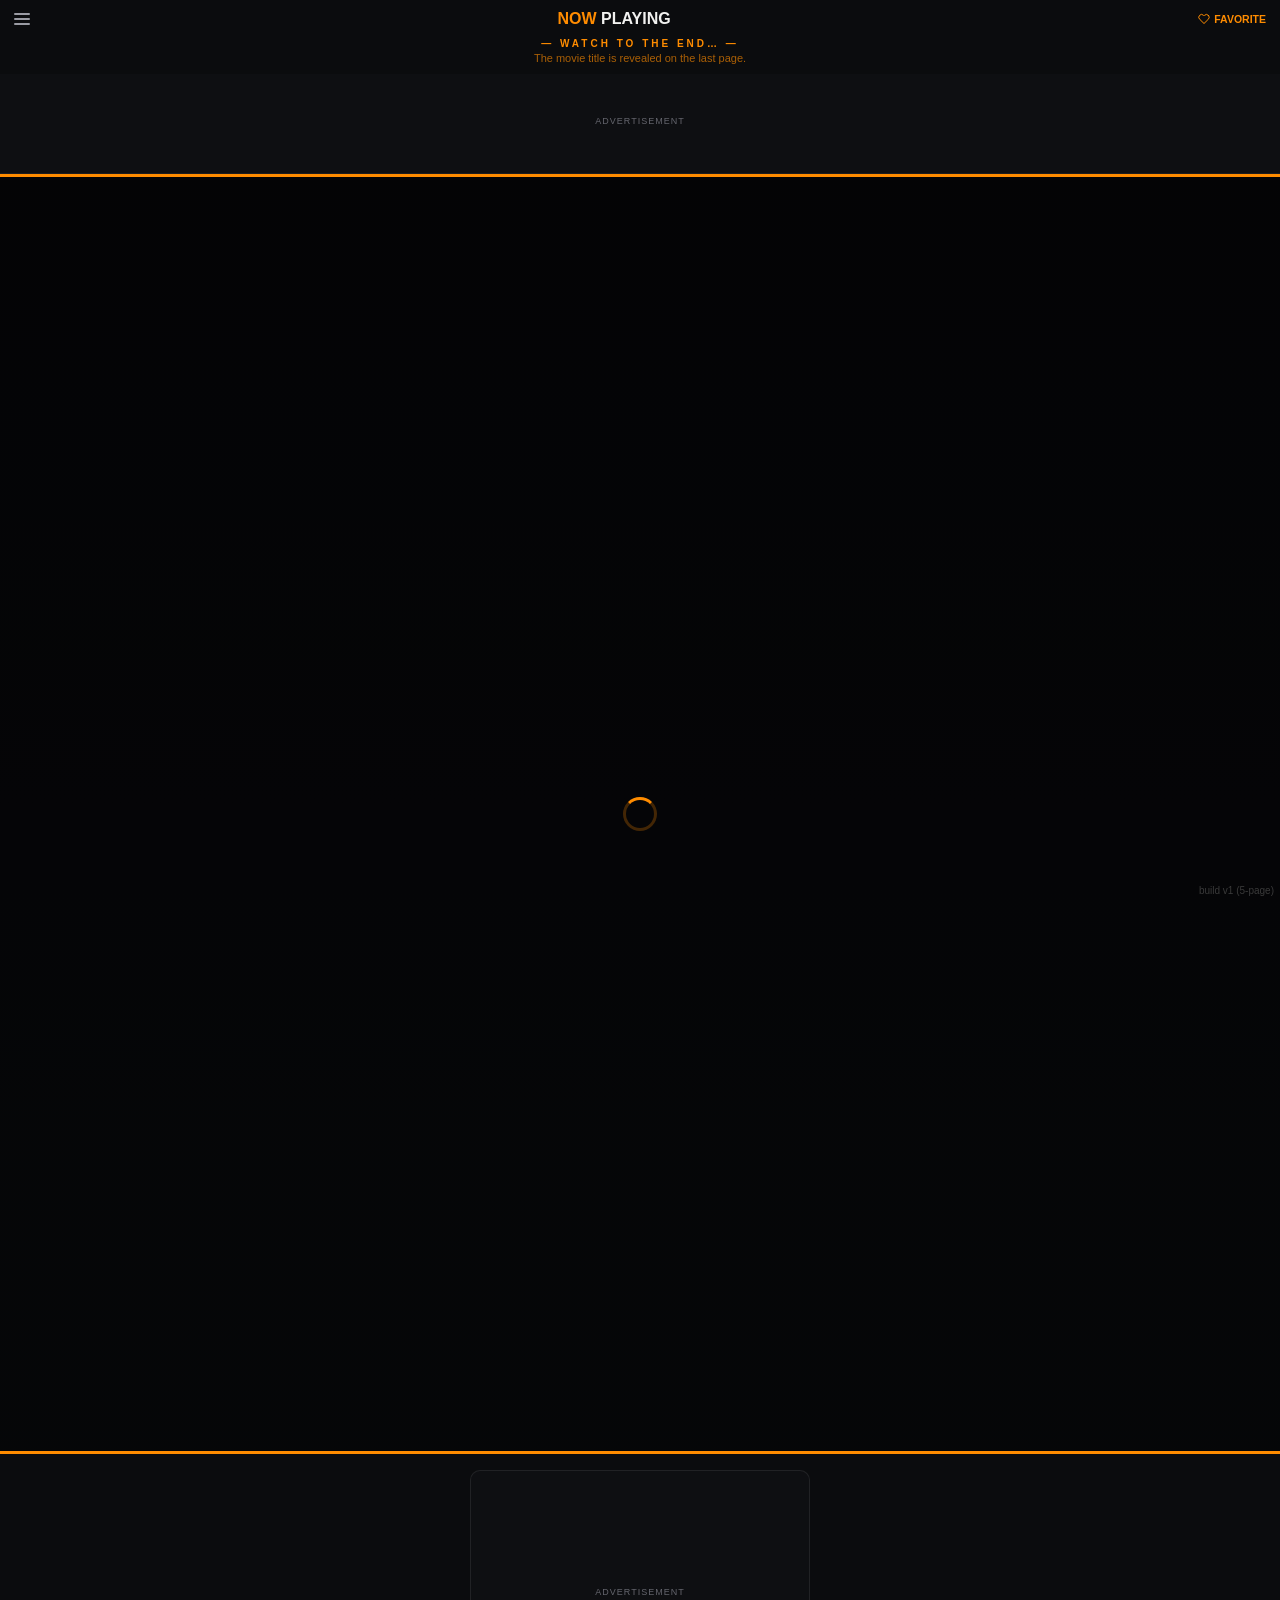
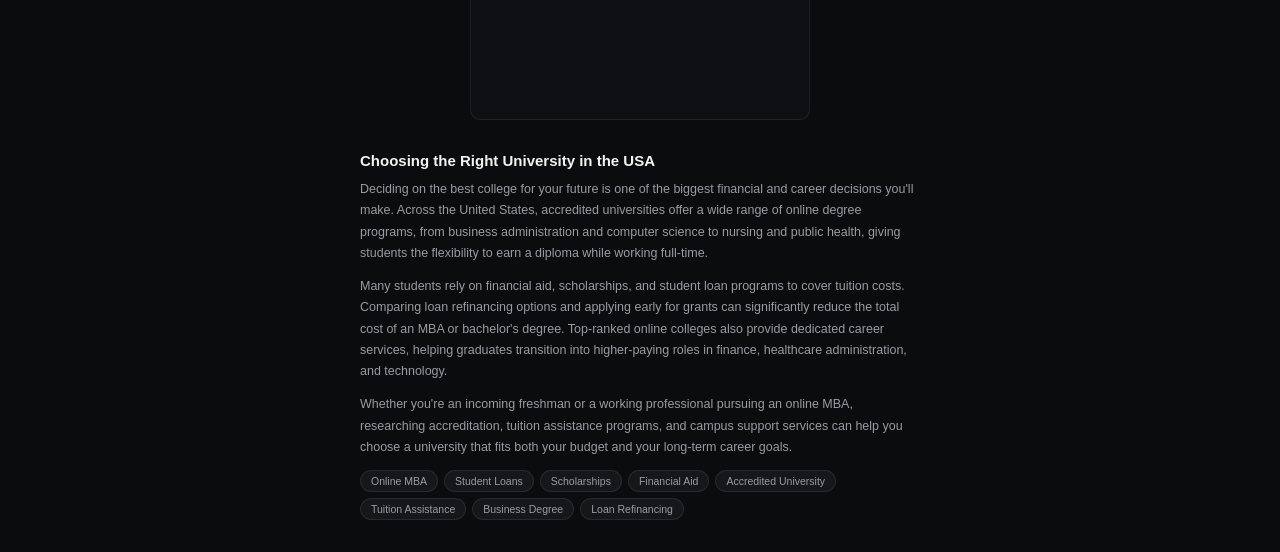
<file: video-playing/index.html>
<!DOCTYPE html>
<html lang="en">
<head>
<meta charset="UTF-8">
<meta name="viewport" content="width=device-width, initial-scale=1.0, maximum-scale=1, user-scalable=no">
<title>Now Playing — Video</title>

<link rel="preload" as="image" href="https://pub-5f52dd93f3804fbcb113f853eb38a385.r2.dev/YOUR-THUMBNAIL-FILE.jpg" fetchpriority="high">
<meta name="view-transition" content="same-origin">
<style>html,body{background:#0b0c0e;}</style>
<link rel="stylesheet" href="/assets/style.css">

<script async src="https://securepubads.g.doubleclick.net/tag/js/gpt.js" crossorigin="anonymous"></script>
<script>window.googletag = window.googletag || {cmd: []};</script>

<style>
  .tap-sound-btn {
    position: absolute;
    bottom: 14px;
    right: 14px;
    z-index: 6;
    background: rgba(11,12,14,0.85);
    border: 2px solid var(--orange);
    border-radius: 20px;
    color: var(--text);
    font-family: inherit;
    font-size: 12px;
    font-weight: 700;
    padding: 8px 14px;
    display: flex;
    align-items: center;
    gap: 6px;
    cursor: pointer;
  }
  .tap-sound-btn.hide { display: none; }
</style>
</head>
<body>

<div class="page-header">
  <div class="hamburger"><span></span><span></span><span></span></div>
  <div class="logo"><span class="now">NOW</span> <span class="playing">PLAYING</span></div>
  <div class="favorite">
    <svg viewBox="0 0 24 24" fill="none" stroke-width="2" stroke-linecap="round" stroke-linejoin="round"><path d="M20.8 4.6a5.5 5.5 0 0 0-7.8 0L12 5.6l-1-1a5.5 5.5 0 0 0-7.8 7.8l1 1L12 21l7.8-7.6 1-1a5.5 5.5 0 0 0 0-7.8z"/></svg>
    FAVORITE
  </div>
</div>

<div class="teaser">
  <div class="teaser-label">— WATCH TO THE END… —</div>
  <div class="teaser-sub">The movie title is revealed on the last page.</div>
</div>

<div class="ad-slot-top">
  <div class="ad-label">Advertisement</div>
  <div id="div-gpt-ad-top-320x100"></div>
</div>

<div class="frame">
  <video id="bgVideo"
         poster="https://pub-5f52dd93f3804fbcb113f853eb38a385.r2.dev/YOUR-THUMBNAIL-FILE.jpg"
         src="https://pub-5f52dd93f3804fbcb113f853eb38a385.r2.dev/YOUR-VIDEO-FILE.mp4"
         autoplay muted loop playsinline></video>
  <div class="video-dim" id="videoDim"></div>

  <div class="reveal-loading" id="revealLoading" style="background-image:url('https://pub-5f52dd93f3804fbcb113f853eb38a385.r2.dev/YOUR-THUMBNAIL-FILE.jpg');">
    <div class="reveal-spinner"></div>
  </div>

  <button class="tap-sound-btn hide" id="tapSoundBtn" onclick="unmuteVideo()">🔇 Tap for sound</button>
</div>

<div class="video-meta" id="videoMeta" style="display:none;">
  <div class="video-meta-avatar">NP</div>
  <div class="video-meta-body">
    <div class="video-meta-title">USA 🇺🇸 EXCLUSIVE || You Won't Believe What Happens At The End</div>
    <div class="video-meta-sub">NOW PLAYING · 974K views · 3 years ago</div>
  </div>
  <div class="video-meta-dots">⋮</div>
</div>

<div class="ad-slot-bottom">
  <div class="ad-label">Advertisement</div>
  <div id="div-gpt-ad-bottom-300x250"></div>
</div>

<div class="content-article">
  <h2>Choosing the Right University in the USA</h2>
  <p>Deciding on the best college for your future is one of the biggest financial and career decisions you'll make. Across the United States, accredited universities offer a wide range of online degree programs, from business administration and computer science to nursing and public health, giving students the flexibility to earn a diploma while working full-time.</p>
  <p>Many students rely on financial aid, scholarships, and student loan programs to cover tuition costs. Comparing loan refinancing options and applying early for grants can significantly reduce the total cost of an MBA or bachelor's degree. Top-ranked online colleges also provide dedicated career services, helping graduates transition into higher-paying roles in finance, healthcare administration, and technology.</p>
  <p>Whether you're an incoming freshman or a working professional pursuing an online MBA, researching accreditation, tuition assistance programs, and campus support services can help you choose a university that fits both your budget and your long-term career goals.</p>
  <div class="topic-tags">
    <span>Online MBA</span>
    <span>Student Loans</span>
    <span>Scholarships</span>
    <span>Financial Aid</span>
    <span>Accredited University</span>
    <span>Tuition Assistance</span>
    <span>Business Degree</span>
    <span>Loan Refinancing</span>
  </div>
</div>

<div class="version-tag">build v1 (5-page)</div>

<!-- rewarded ad modal -->
<div id="rewardModal" class="hidden">
  <div class="modal-content">
    <p>Watch the ad to continue.</p>
    <button class="btn">Close Ad</button>
  </div>
</div>

<script src="/assets/funnel.js"></script>
<script>
  function unmuteVideo() {
    var v = document.getElementById('bgVideo');
    v.muted = false;
    v.play().catch(function () {});
    document.getElementById('tapSoundBtn').classList.add('hide');
  }

  function revealVideo() {
    document.getElementById('revealLoading').classList.add('hide');
    document.getElementById('videoDim').style.background = 'transparent';
    document.getElementById('videoMeta').style.display = 'flex';

    // Try to unmute automatically — usually blocked since page load isn't
    // a click gesture, so show the tap-for-sound button as a fallback.
    var v = document.getElementById('bgVideo');
    v.muted = false;
    v.play().then(function () {
      // unmuted play succeeded (rare on load, but possible in some browsers)
    }).catch(function () {
      v.muted = true;
      v.play().catch(function () {});
      document.getElementById('tapSoundBtn').classList.remove('hide');
    });
  }

  preloadRewardedAd();
  setTimeout(function () {
    triggerRewardedAd(revealVideo);
  }, 800);
</script>

</body>
</html>
</file>
<file: assets/style.css>
:root {
  --orange: #FF8C00;
  --bg: #0b0c0e;
  --text: #f2f2f0;
  --muted: #9a9ba3;
  --muted-2: #65666e;
}

* {
  box-sizing: border-box;
  margin: 0;
  padding: 0;
}

html, body {
  height: 100%;
}

body {
  background: var(--bg);
  color: var(--text);
  font-family: -apple-system, BlinkMacSystemFont, "Segoe UI", Roboto, Arial, sans-serif;
}

/* TOP AD */
.ad-slot-top {
  width: 100%;
  min-height: 100px;
  display: flex;
  flex-direction: column;
  align-items: center;
  justify-content: center;
  background: #0e0f12;
  border-bottom: 1px solid rgba(255,255,255,0.06);
}

.ad-label {
  font-size: 9px;
  letter-spacing: 1px;
  text-transform: uppercase;
  color: var(--muted-2);
  margin-bottom: 6px;
}

/* PAGE HEADER */
.page-header {
  display: flex;
  align-items: center;
  justify-content: space-between;
  padding: 10px 14px;
}

.hamburger {
  display: flex;
  flex-direction: column;
  gap: 3px;
  width: 16px;
}

.hamburger span {
  height: 2px;
  background: var(--muted);
  border-radius: 1px;
}

.logo {
  font-size: 16px;
  font-weight: 800;
}

.logo .now { color: var(--orange); }
.logo .playing { color: var(--text); }

.favorite {
  display: flex;
  align-items: center;
  gap: 4px;
  font-size: 10.5px;
  font-weight: 600;
  color: var(--orange);
}

.favorite svg {
  width: 12px;
  height: 12px;
  stroke: var(--orange);
}

/* TEASER */
.teaser {
  text-align: center;
  padding: 0 16px 10px;
}

.teaser-label {
  font-size: 10px;
  font-weight: 700;
  letter-spacing: 3px;
  color: var(--orange);
  margin-bottom: 3px;
}

.teaser-sub {
  font-size: 11px;
  color: rgba(255,140,0,0.65);
}

/* FRAME (background image or video) */
.frame {
  position: relative;
  border-top: 3px solid var(--orange);
  border-bottom: 3px solid var(--orange);
  background: #000;
  aspect-ratio: 1 / 1;
  overflow: hidden;
}

.frame img,
.frame video {
  position: absolute;
  top: 0;
  left: 0;
  width: 100%;
  height: 100%;
  object-fit: cover;
}

.video-dim {
  position: absolute;
  top: 0;
  left: 0;
  width: 100%;
  height: 100%;
  background: linear-gradient(180deg, rgba(6,7,9,0.35) 0%, rgba(6,7,9,0.55) 35%, rgba(6,7,9,0.88) 75%);
}

.stage {
  position: relative;
  z-index: 2;
  display: flex;
  align-items: center;
  justify-content: center;
  padding: 14px;
}

.wrap {
  width: 100%;
  max-width: 340px;
}

.modal {
  width: 100%;
  background: rgba(10,11,13,0.96);
  border: 3px solid var(--orange);
  border-radius: 16px;
  padding: 20px 18px 18px;
}

.card {
  display: flex;
  flex-direction: column;
  align-items: center;
  text-align: center;
}

/* BADGE ICON */
.badge {
  width: 38px;
  height: 38px;
  border-radius: 50%;
  display: flex;
  align-items: center;
  justify-content: center;
  margin-bottom: 10px;
  position: relative;
  background: #141517;
}

.badge.restricted { border: 2.5px solid #e5342c; }

.badge.restricted::after {
  content: '';
  position: absolute;
  width: 2px;
  height: 44px;
  background: #e5342c;
  transform: rotate(45deg);
}

.badge.plain { border: 2.5px solid var(--orange); }

.badge span {
  font-size: 11px;
  font-weight: 800;
  color: #fff;
}

.badge.plain span { font-size: 16px; }

h1 {
  font-size: 15.5px;
  font-weight: 700;
  margin-bottom: 8px;
}

p.desc {
  font-size: 12px;
  color: var(--muted);
  line-height: 1.5;
  margin-bottom: 8px;
  max-width: 300px;
}

p.desc b { color: var(--text); font-weight: 600; }

.legal-link {
  font-size: 11px;
  font-weight: 700;
  color: var(--orange);
  margin-bottom: 12px;
  cursor: pointer;
}

.divider {
  width: 100%;
  height: 1px;
  background: rgba(255,255,255,0.1);
  margin-bottom: 12px;
}

.verify-visual {
  width: 100%;
  height: 3px;
  background: rgba(255,255,255,0.1);
  border-radius: 2px;
  overflow: hidden;
  margin-bottom: 12px;
  display: none;
}

.verify-visual.show { display: block; }

.verify-visual .bar {
  height: 100%;
  width: 0%;
  background: var(--orange);
  border-radius: 2px;
  transition: width 1.1s linear;
}

.gate-btn {
  width: 100%;
  padding: 11px 16px;
  font-family: inherit;
  font-size: 13px;
  font-weight: 700;
  color: var(--text);
  background: transparent;
  border: 2px solid var(--orange);
  border-radius: 10px;
  cursor: pointer;
  margin-bottom: 8px;
}

.gate-btn:last-child { margin-bottom: 0; }

/* LOADING STATE (skeleton) */
.loading-state {
  display: none;
  flex-direction: column;
  align-items: center;
}

.loading-state.active { display: flex; }

.skeleton {
  background: #202126;
  border-radius: 6px;
}

.sk-badge { width: 38px; height: 38px; border-radius: 50%; margin-bottom: 14px; }
.sk-line { height: 11px; }
.sk-title { width: 72%; height: 14px; margin-bottom: 10px; }
.sk-desc1 { width: 92%; margin-bottom: 6px; }
.sk-desc2 { width: 84%; margin-bottom: 6px; }
.sk-desc3 { width: 60%; margin-bottom: 14px; }
.sk-link { width: 44%; height: 10px; margin-bottom: 14px; }
.sk-divider { width: 100%; height: 1px; background: rgba(255,255,255,0.08); margin-bottom: 14px; }
.sk-btn { width: 100%; height: 44px; border-radius: 10px; margin-bottom: 8px; }

/* REVEAL LOADING OVERLAY (video-playing page only) */
.reveal-loading {
  display: flex;
  position: absolute;
  top: 0;
  left: 0;
  width: 100%;
  height: 100%;
  z-index: 5;
  background-size: cover;
  background-position: center;
  align-items: center;
  justify-content: center;
}

.reveal-loading.hide { display: none; }

.reveal-loading::before {
  content: '';
  position: absolute;
  top: 0;
  left: 0;
  width: 100%;
  height: 100%;
  background: rgba(6,7,9,0.55);
}

.reveal-spinner {
  position: relative;
  width: 34px;
  height: 34px;
  border-radius: 50%;
  border: 3px solid rgba(255,140,0,0.25);
  border-top-color: var(--orange);
  animation: spin 0.7s linear infinite;
  z-index: 1;
}

@keyframes spin { to { transform: rotate(360deg); } }

/* VIDEO META (title block, video-playing page only) */
.video-meta {
  display: flex;
  align-items: flex-start;
  gap: 12px;
  padding: 14px 16px;
  border-bottom: 1px solid rgba(255,255,255,0.06);
}

.video-meta-avatar {
  width: 38px;
  height: 38px;
  border-radius: 50%;
  background: linear-gradient(135deg, var(--orange), #a35800);
  display: flex;
  align-items: center;
  justify-content: center;
  font-size: 12px;
  font-weight: 800;
  color: #0b0c0e;
  flex-shrink: 0;
}

.video-meta-body { flex: 1; min-width: 0; }

.video-meta-title {
  font-size: 14.5px;
  font-weight: 700;
  line-height: 1.35;
  margin-bottom: 4px;
}

.video-meta-sub { font-size: 12px; color: var(--muted); }

.video-meta-dots {
  font-size: 18px;
  color: var(--muted);
  line-height: 1;
  padding: 2px 4px;
  flex-shrink: 0;
}

/* CONTENT ARTICLE (high-CPC keyword section) */
.content-article {
  padding: 8px 20px 32px;
  max-width: 600px;
  margin: 0 auto;
}

.content-article h2 {
  font-size: 15px;
  font-weight: 700;
  margin-bottom: 10px;
  color: var(--text);
}

.content-article p {
  font-size: 12.5px;
  line-height: 1.7;
  color: var(--muted);
  margin-bottom: 12px;
}

.topic-tags {
  display: flex;
  flex-wrap: wrap;
  gap: 6px;
  margin-top: 4px;
}

.topic-tags span {
  font-size: 10.5px;
  color: var(--muted);
  background: #16171b;
  border: 1px solid rgba(255,255,255,0.08);
  padding: 4px 10px;
  border-radius: 20px;
}

/* BOTTOM AD */
.ad-slot-bottom {
  margin: 16px auto 24px;
  width: calc(100% - 32px);
  max-width: 340px;
  min-height: 250px;
  background: #0e0f12;
  border: 1px solid rgba(255,255,255,0.08);
  border-radius: 10px;
  display: flex;
  flex-direction: column;
  align-items: center;
  justify-content: center;
}

/* REWARDED AD MODAL */
#rewardModal {
  display: none;
  position: fixed;
  z-index: 999;
  top: 0;
  left: 0;
  width: 100%;
  height: 100%;
  background: rgba(0,0,0,0.75);
  align-items: center;
  justify-content: center;
}

#rewardModal.block { display: flex; }
#rewardModal.hidden { display: none; }

#rewardModal .modal-content {
  background: #17181c;
  border: 2px solid var(--orange);
  border-radius: 14px;
  padding: 20px 16px;
  text-align: center;
  max-width: 94vw;
  max-height: 90vh;
  overflow: auto;
}

#rewardModal .modal-content p {
  color: var(--text);
  font-size: 13.5px;
  margin-bottom: 14px;
}

#rewardModal .btn {
  padding: 10px 20px;
  background: var(--orange);
  color: #0b0c0e;
  font-weight: 700;
  border: none;
  border-radius: 8px;
  cursor: pointer;
  display: none;
}

.version-tag {
  position: fixed;
  bottom: 4px;
  right: 6px;
  font-size: 10px;
  color: #3a3a3a;
  z-index: 99;
}

/* ============ SMOOTH PAGE-TO-PAGE TRANSITIONS ============ */
/* Names these elements so supporting browsers morph them in place
   between pages instead of a hard cross-document jump — makes it feel
   like the popup card is updating, not like a new page loading. */
.page-header { view-transition-name: page-header; }
.teaser { view-transition-name: teaser; }
.ad-slot-top { view-transition-name: ad-top; }
.frame { view-transition-name: video-frame; }
.ad-slot-bottom { view-transition-name: ad-bottom; }

::view-transition-old(root),
::view-transition-new(root) {
  animation-duration: 0.22s;
}
</file>
